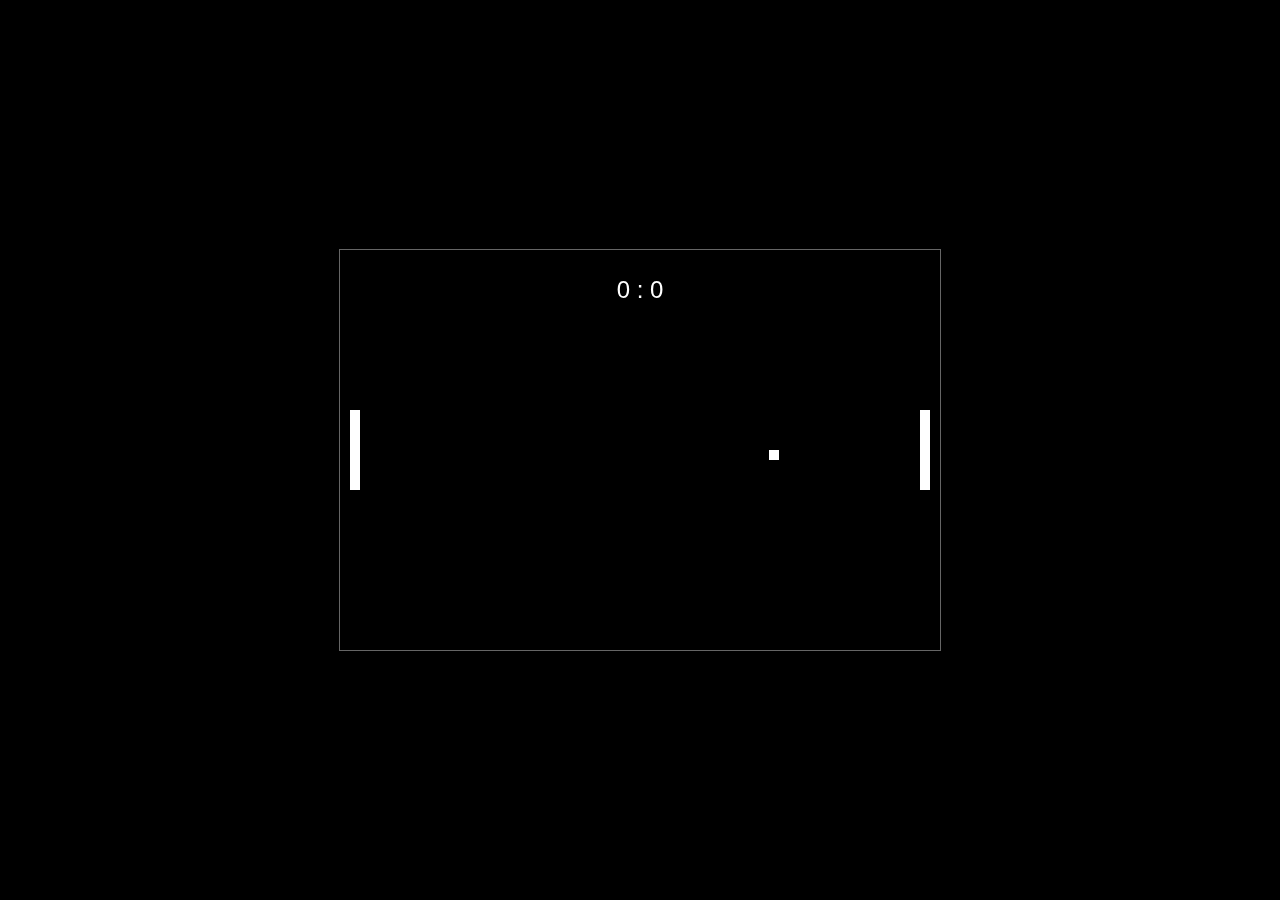
<file: index.html>
<!DOCTYPE html>
<html>
<head>
    <link rel="stylesheet" type="text/css" href="styles.css">
</head>
<body>
    <div class="centered-container">
        <canvas id="gameCanvas" width="600" height="400"></canvas>
    </div>
    <script src="script.js"></script>
</body>
</html>
</file>
<file: styles.css>
body {
    display: flex;
    justify-content: center;
    align-items: center;
    height: 100vh;
    margin: 0;
    background-color: #000; /* Background color for the entire page (black) */
}

.centered-container {
    display: flex;
    justify-content: center;
    align-items: center;
    border: 1px solid #666;
    background-color: #000; /* Background color for the container (white) */
}

#gameCanvas {
    background-color: #000; /* Background color for the canvas (black) */
}
</file>
